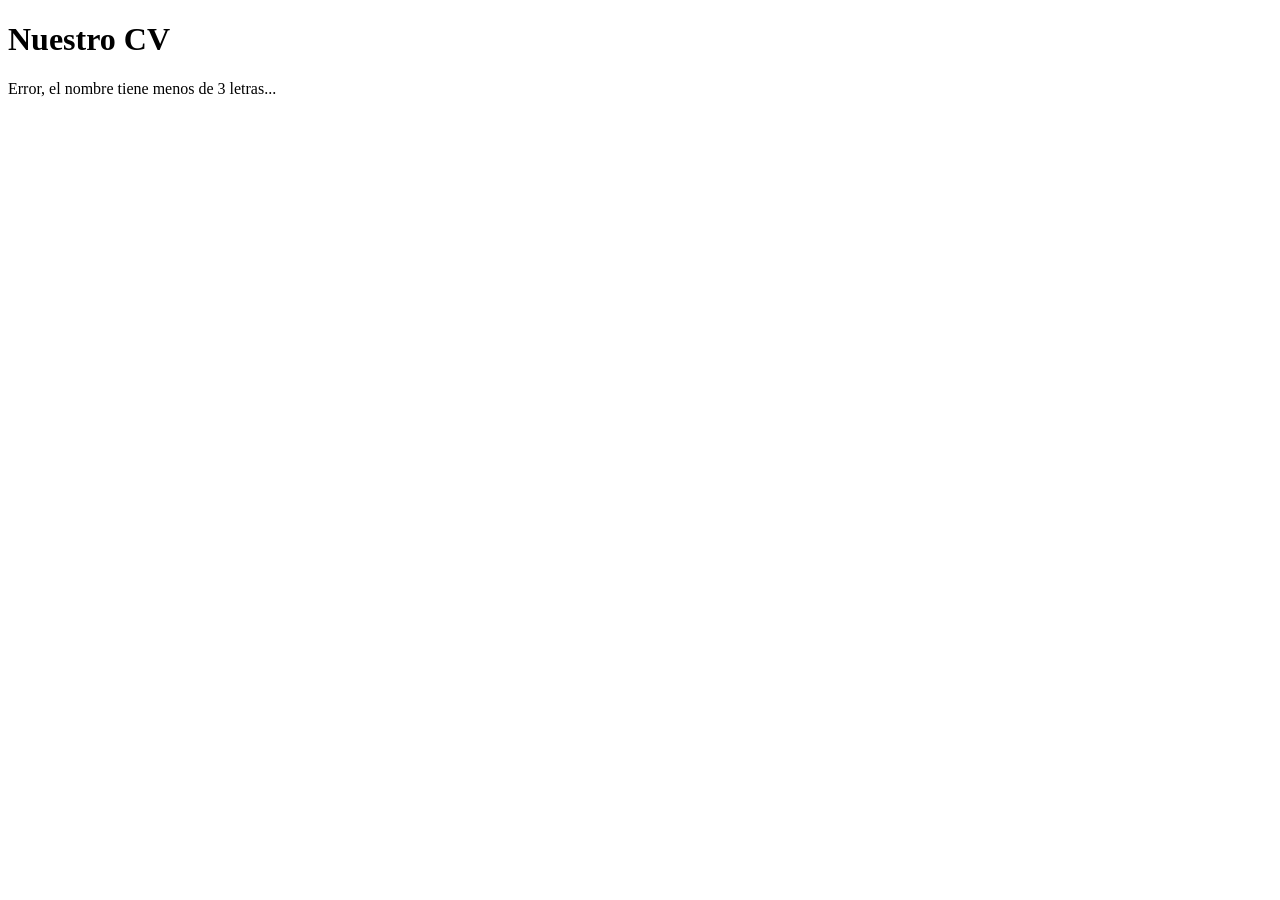
<file: src/main/resources/templates/index.html>
<!doctype html>
<html lang="en" xmlns:th="http://www.thymeleaf.org">
<head>
    <meta charset="UTF-8">
    <meta name="viewport" content="width=device-width, initial-scale=1">
    <link rel="stylesheet" th:href="@{/css/style.css}">
    <title>Document</title>
</head>
<body>
    <h1>Nuestro CV</h1>
    <p th:text="'Hola, ' + ${name} + ' ! ' " ></p>
    <p th:if="${name.length < 3 }" >Error, el nombre tiene menos de 3 letras...</p>
    <p th:text="${person.firstName}" ></p>
</body>
</html>
</file>
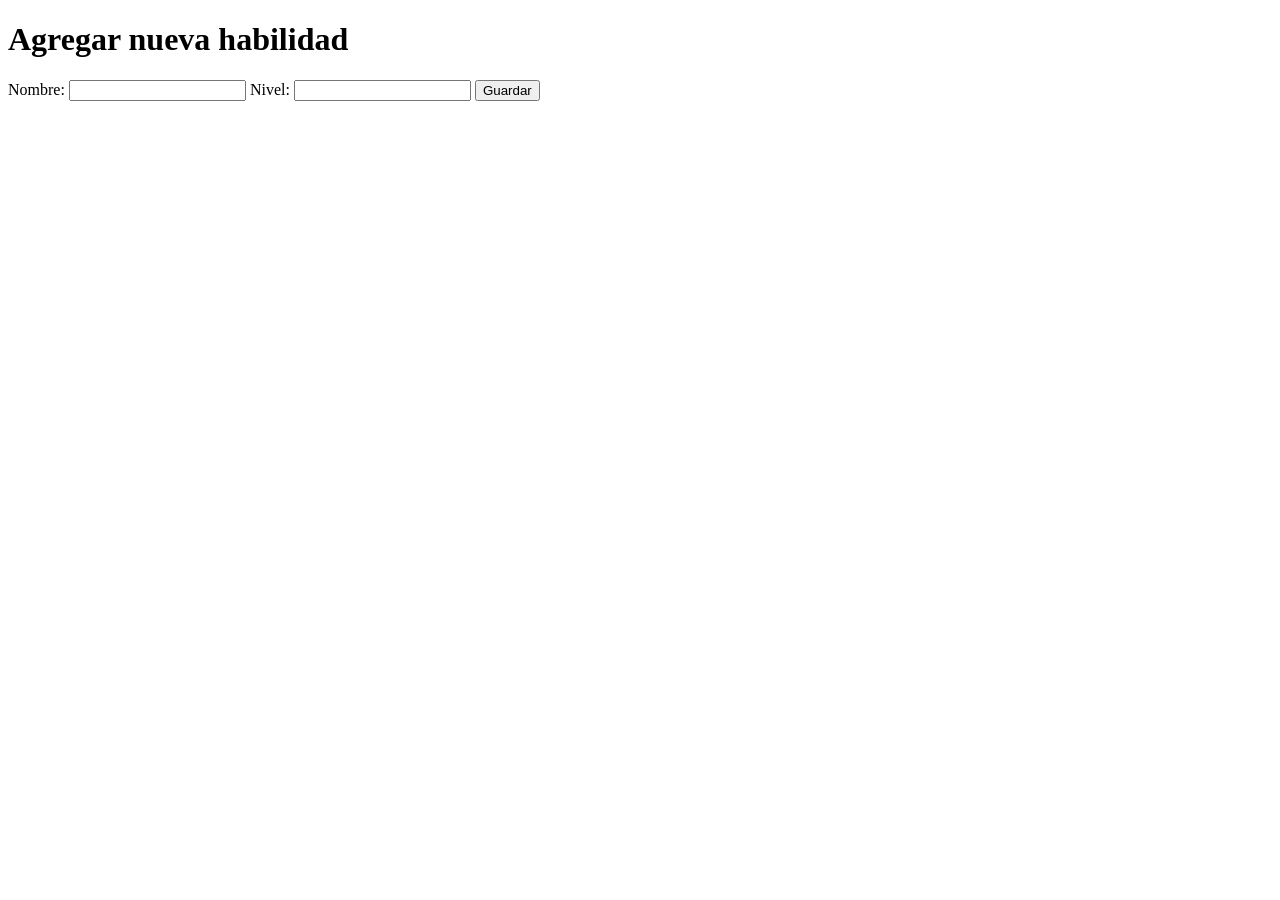
<file: src/main/resources/templates/add-skill.html>
<!doctype html>
<html lang="en" xmlns:th="http://www.thymeleaf.org">
<head>
    <meta charset="UTF-8">
    <meta name="viewport" content="width=device-width, initial-scale=1">
    <link rel="stylesheet" th:href="@{/css/style.css}">
    <title>Document</title>
</head>
<body>
    <h1>Agregar nueva habilidad</h1>
    <form th:action="@{/skills/add}" th:object="${skill}" method="post">

        <label th:for="nombre">Nombre:</label>
        <input type="text" th:field="*{name}">

        <label th:for="level">Nivel:</label>
        <input type="text" th:field="*{level}">

        <button type="submit">Guardar</button>
    </form>

</body>
</html>
</file>
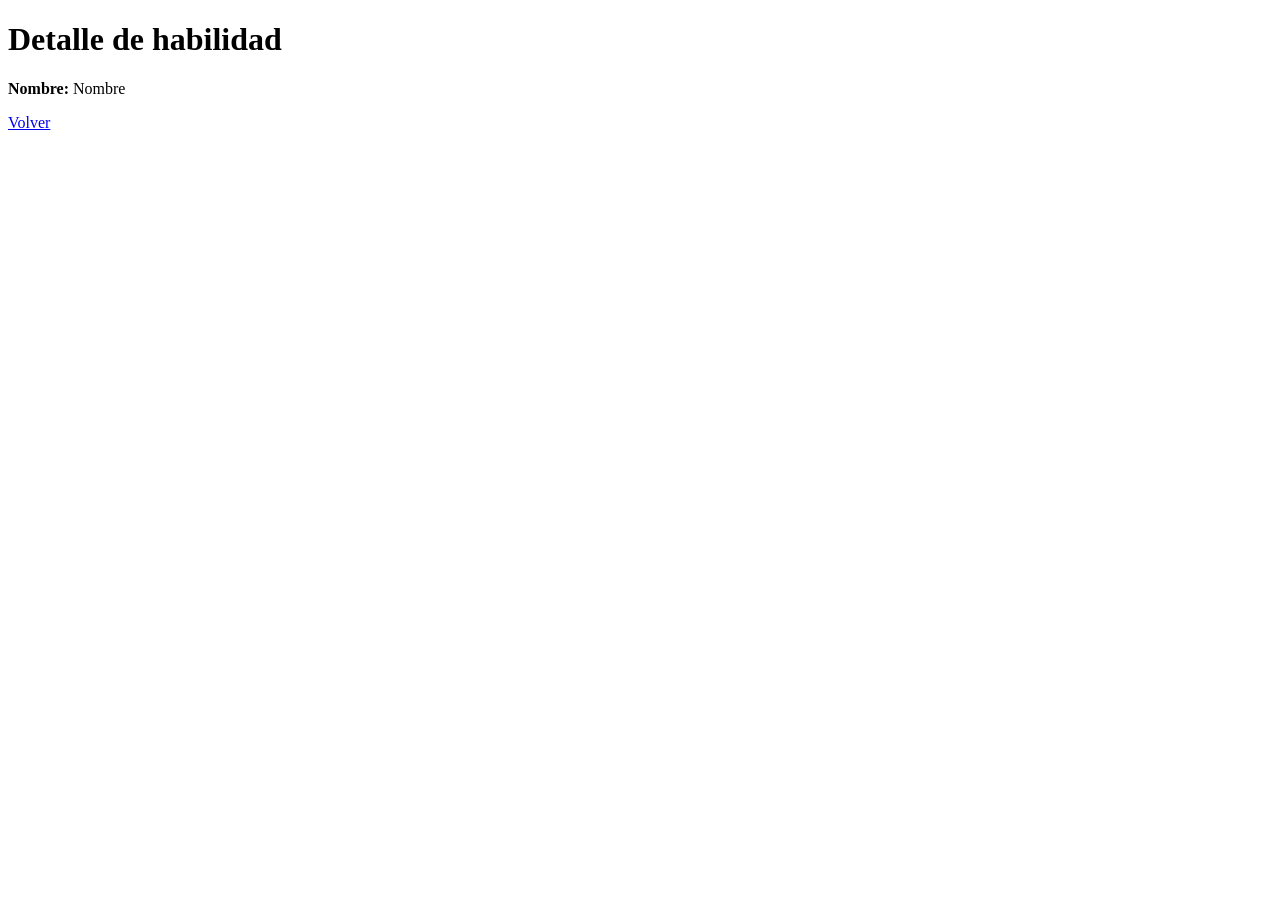
<file: src/main/resources/templates/skill-detail.html>
<!doctype html>
<html lang="en" xmlns:th="http://www.thymeleaf.org">
<head>
    <meta charset="UTF-8">
    <meta name="viewport" content="width=device-width, initial-scale=1">
    <link rel="stylesheet" th:href="@{/css/style.css}">
    <title>Document</title>
</head>
<body>
    <h1>Detalle de habilidad</h1>
    <p>
        <strong>Nombre:</strong>
        <span th:text="${skill.name}" >Nombre</span>
    </p>
    <a href="/skills"> Volver </a>
</body>
</html>
</file>
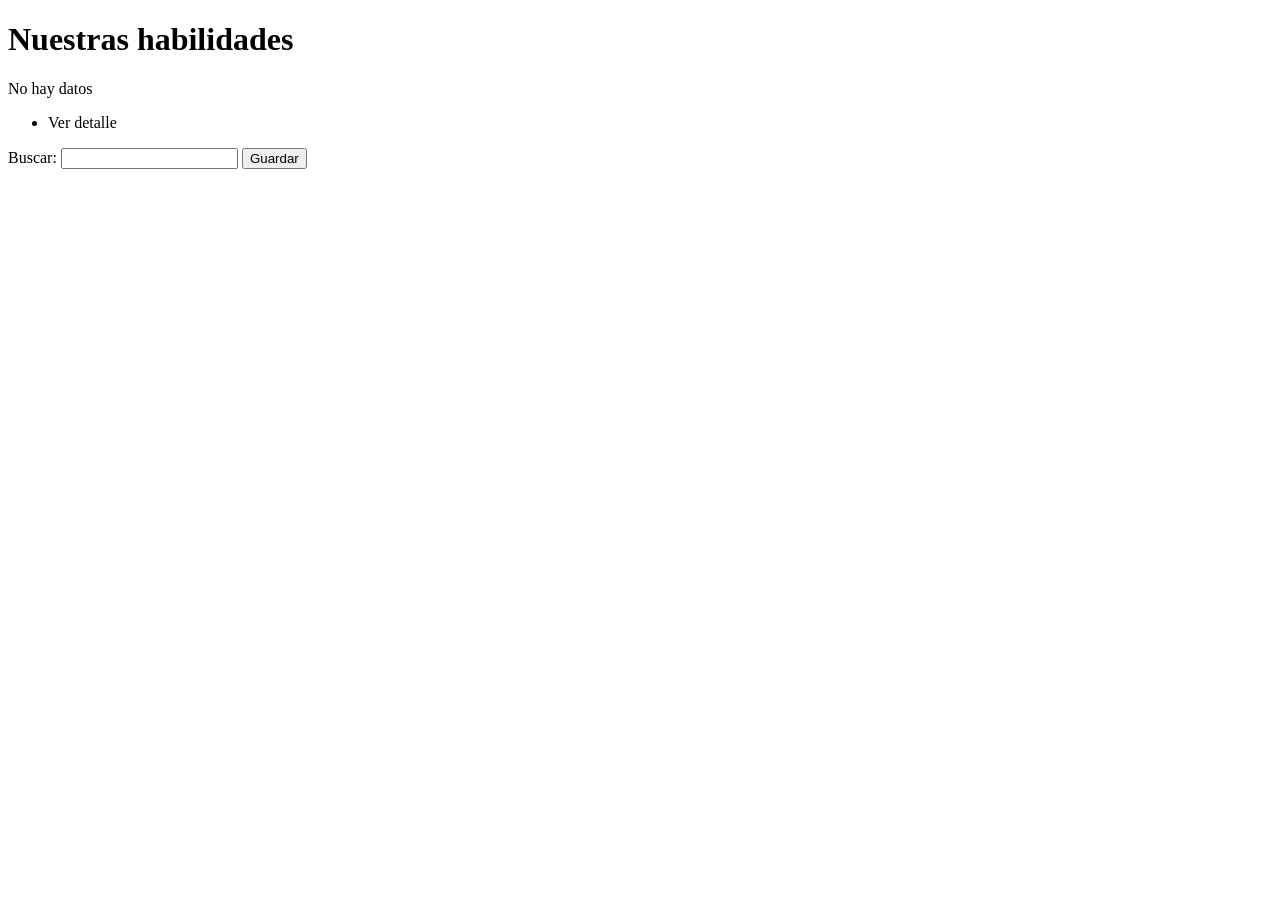
<file: src/main/resources/templates/skills.html>
<!doctype html>
<html lang="en" xmlns:th="http://www.thymeleaf.org">
<head>
    <meta charset="UTF-8">
    <meta name="viewport" content="width=device-width, initial-scale=1">
    <link rel="stylesheet" th:href="@{/css/style.css}">
    <title>Document</title>
</head>
<body>
    <h1>Nuestras habilidades</h1>
    <p th:if="${skills.isEmpty()}"> No hay datos </p>
    <ul th:if="${!skills.isEmpty()}">
        <li th:each="skill, stat : ${skills}" >
            <spa th:text="'Habilidad: ' + ${skill.name} + ' Nivel: ' + ${skill.level}"></spa>
            <a th:href="@{'/skills/id/' + ${stat.index}}"> Ver detalle </a>
        </li>
    </ul>

    <p th:if="${filterMessage}" th:text="${filterMessage}"></p>

    <form action="/skills" method="get">
        <label th:for="nombre">Buscar:</label>
        <input type="text" th:value="${filter}" name="filter">
        <button type="submit">Guardar</button>
    </form>
</body>
</html>
</file>
